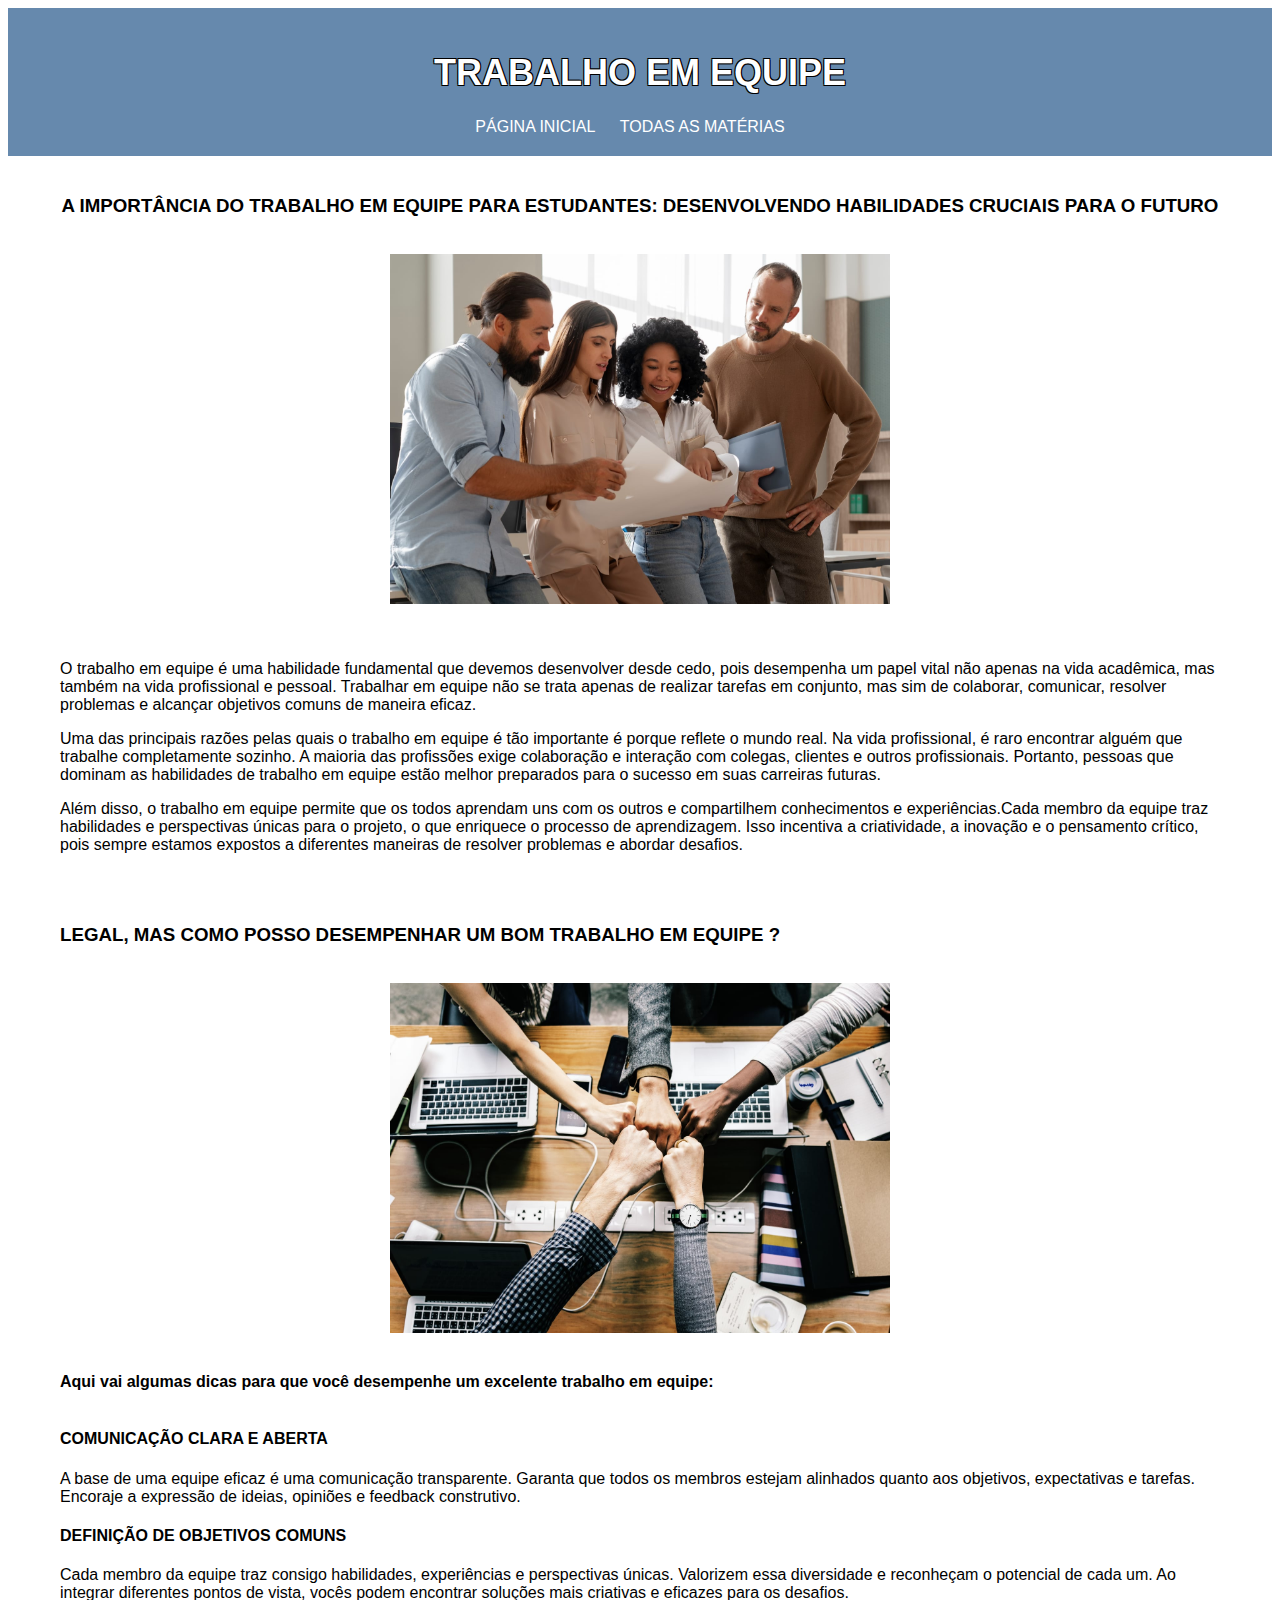
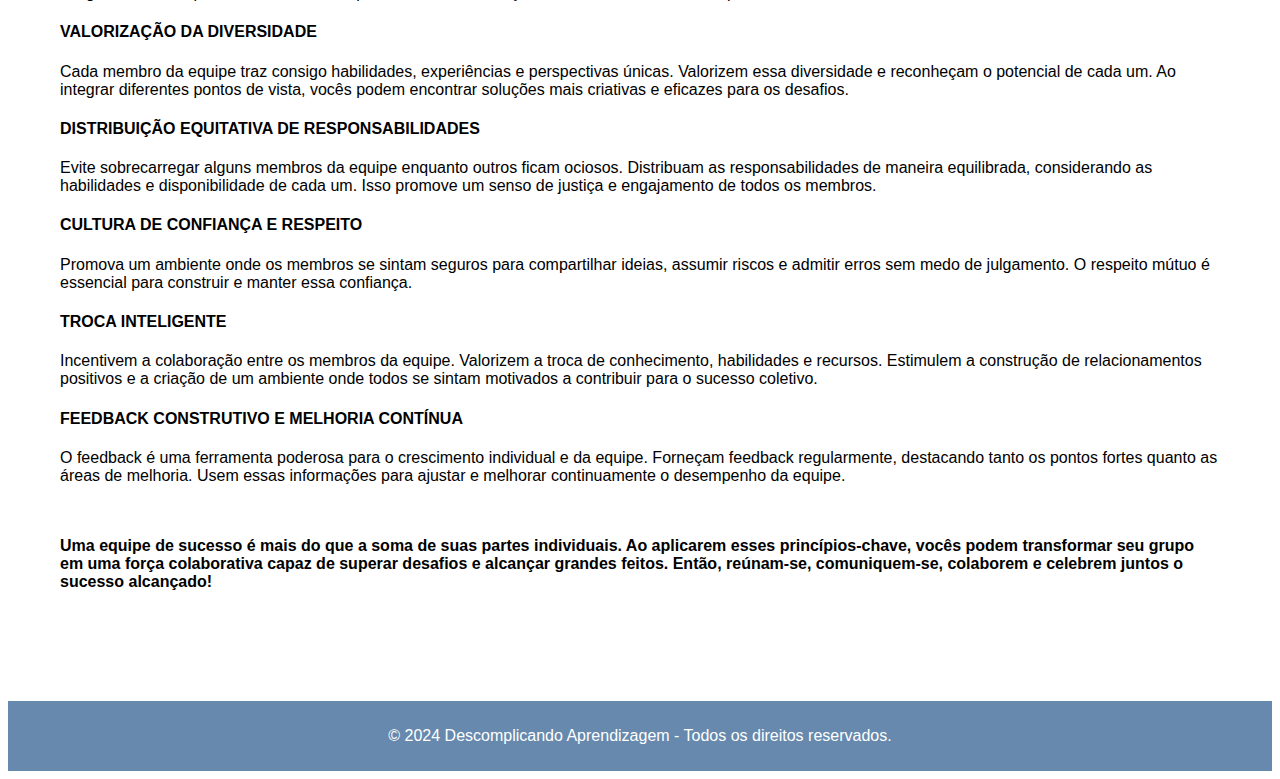
<file: trabalhoequipe.html>
<!DOCTYPE html>
<html lang="pt-br">
<head>
    <meta charset="UTF-8">
    <meta name="viewport" content="width=device-width, initial-scale=1.0">
    <title>Descomplicando Aprendizagem</title>
    <link rel="stylesheet" href="styles.css">
</head>
<body>
    <header>
        <h1>TRABALHO EM EQUIPE</h1>
        <nav>
            <ul>
                <li><a href="index.html">PÁGINA INICIAL</a></li>
                <li><a href="todoscursos.html">TODAS AS MATÉRIAS</a></li>
            </ul>
        </nav>
    </header>
    <div class="container">
        <main>
            <center><h3>A IMPORTÂNCIA DO TRABALHO EM EQUIPE PARA ESTUDANTES: DESENVOLVENDO HABILIDADES CRUCIAIS PARA O FUTURO</h3></center>
            <br>
            <center>
                <div class="container">
                <img src="trabalhoemequipeimg.jpg" alt="trabalhoemequipeimg02" class="imagem">
                </div>
            </center>
            <br><br>
            <p>O trabalho em equipe é uma habilidade fundamental que devemos desenvolver desde cedo, pois desempenha um papel vital não apenas na vida acadêmica, mas também na vida profissional e pessoal. Trabalhar em equipe não se trata apenas de realizar tarefas em conjunto, mas sim de colaborar, comunicar, resolver problemas e alcançar objetivos comuns de maneira eficaz. </p>
            <p>Uma das principais razões pelas quais o trabalho em equipe é tão importante é porque reflete o mundo real. Na vida profissional, é raro encontrar alguém que trabalhe completamente sozinho. A maioria das profissões exige colaboração e interação com colegas, clientes e outros profissionais. Portanto, pessoas que dominam as habilidades de trabalho em equipe estão melhor preparados para o sucesso em suas carreiras futuras.</p>
            <p>Além disso, o trabalho em equipe permite que os todos aprendam uns com os outros e compartilhem conhecimentos e experiências.Cada membro da equipe traz habilidades e perspectivas únicas para o projeto, o que enriquece o processo de aprendizagem. Isso incentiva a criatividade, a inovação e o pensamento crítico, pois sempre estamos expostos a diferentes maneiras de resolver problemas e abordar desafios.</p>
            <br><br>
            <h3>LEGAL, MAS COMO POSSO DESEMPENHAR UM BOM TRABALHO EM EQUIPE ?</h3>
            <br>
            <center>
                <div class="container">
                <img src="trabalhoemequipeimg02.jpg" alt="trabalhoemequipeimg02" class="imagem">
                </div>
            </center>
            <br><br>
            <b>Aqui vai algumas dicas para que você desempenhe um excelente trabalho em equipe:</b>
            <br><br>
            <h4>COMUNICAÇÃO CLARA E ABERTA</h4>
            <p>A base de uma equipe eficaz é uma comunicação transparente. Garanta que todos os membros estejam alinhados quanto aos objetivos, expectativas e tarefas. Encoraje a expressão de ideias, opiniões e feedback construtivo.</p>
            <h4>DEFINIÇÃO DE OBJETIVOS COMUNS</h4>
            <p>Cada membro da equipe traz consigo habilidades, experiências e perspectivas únicas. Valorizem essa diversidade e reconheçam o potencial de cada um. Ao integrar diferentes pontos de vista, vocês podem encontrar soluções mais criativas e eficazes para os desafios.</p>
            <h4>VALORIZAÇÃO DA DIVERSIDADE</h4>
            <p>Cada membro da equipe traz consigo habilidades, experiências e perspectivas únicas. Valorizem essa diversidade e reconheçam o potencial de cada um. Ao integrar diferentes pontos de vista, vocês podem encontrar soluções mais criativas e eficazes para os desafios.</p>
            <h4>DISTRIBUIÇÃO EQUITATIVA DE RESPONSABILIDADES</h4>
            <p>Evite sobrecarregar alguns membros da equipe enquanto outros ficam ociosos. Distribuam as responsabilidades de maneira equilibrada, considerando as habilidades e disponibilidade de cada um. Isso promove um senso de justiça e engajamento de todos os membros.</p>
            <h4>CULTURA DE CONFIANÇA E RESPEITO</h4>
            <p>Promova um ambiente onde os membros se sintam seguros para compartilhar ideias, assumir riscos e admitir erros sem medo de julgamento. O respeito mútuo é essencial para construir e manter essa confiança.</p>
            <h4>TROCA INTELIGENTE</h4>
            <p>Incentivem a colaboração entre os membros da equipe. Valorizem a troca de conhecimento, habilidades e recursos. Estimulem a construção de relacionamentos positivos e a criação de um ambiente onde todos se sintam motivados a contribuir para o sucesso coletivo.</p>
            <h4>FEEDBACK CONSTRUTIVO E MELHORIA CONTÍNUA</h4>
            <p>O feedback é uma ferramenta poderosa para o crescimento individual e da equipe. Forneçam feedback regularmente, destacando tanto os pontos fortes quanto as áreas de melhoria. Usem essas informações para ajustar e melhorar continuamente o desempenho da equipe.</p>
            <br><br>
            <b>Uma equipe de sucesso é mais do que a soma de suas partes individuais. Ao aplicarem esses princípios-chave, vocês podem transformar seu grupo em uma força colaborativa capaz de superar desafios e alcançar grandes feitos. Então, reúnam-se, comuniquem-se, colaborem e celebrem juntos o sucesso alcançado!</b>
            <br><br><br><br><br><br>
        </main>
    </div>    
    <footer>
        <p> &copy; 2024 Descomplicando Aprendizagem - Todos os direitos reservados.</p>
    </footer>
</body>
</html>
</file>
<file: styles.css>
body {
    font-family: 'Berlin Sans FB Demi', sans-serif;
    color: #000;
    background-color: #fff;
}

header {
    background-color: #6689ad;
    color: #fff;
    padding: 20px;
    text-align: center;
}

nav ul {
    list-style-type: none;
    margin: 0;
    padding: 0;
}

nav ul li {
    display: inline;
    margin-right: 20px;
}

nav ul li a {
    color: #fff;
    text-decoration: none;
}

main {
    padding: 20px;
}

footer {
    background-color: #6689ad;
    color: #fff;
    padding: 10px;
    text-align: center;
}

h1 {
    font-size: 36px;
    color: #fff;
    text-shadow: 
        -1px -1px 0 #000,  
        1px -1px 0 #000,
        -1px 1px 0 #000,
        1px 1px 0 #000;
}

.highlight {
    background-color: #ADD8E6;
}

.custom-link {
    color: inherit;
    text-decoration: none;
    cursor: pointer;
}

p {
            margin: 2;
}

.container {
  max-width: 1200px;
  margin: 0 auto;
}

@media only screen and (max-width: 600px) {
  .container {
    max-width: 100%;
    padding: 10px;
  }
}

a:hover {
  cursor: pointer;
}

.link-hover-grow {
    font-size: 16px;
    transition: font-size 0.3s;
}

.link-hover-grow:hover {
    font-size: 20px;
}

image-container {
    display: flex;
    justify-content: center;
    flex-wrap: wrap;
    gap: 1000px;
}

.image-wrapper {
    position: relative;
    display: inline-block;
}

.rounded-image {
    border-radius: 50%;
    transition: transform 0.3s ease;
    width: 150px;
    height: 150px;
    object-fit: cover;
}

.image-caption {
    position: absolute;
    color: black;
    font-size: 10px;
    background-color: white;
    padding: 2px 5px;
    border-radius: 3px;
    white-space: nowrap;
    opacity: 0;
    transition: opacity 0.3s ease;
    pointer-events: none;
}

.image-wrapper:hover .rounded-image {
    transform: scale(1.1);
}

.image-wrapper:hover .image-caption {
    opacity: 1;
}

.image-wrapper {
    position: relative;
    display: inline-block;
}

.contact-link {
    color: blue;
    text-decoration: none;
    transition: transform 0.3s ease;
    display: inline-block;
}

.contact-link:hover {
    transform: scale(1.1);
}

.arrow {
    margin-left: 10px;
}

.imagem {
    width: 500px;
    height: 350px;
}
</file>
